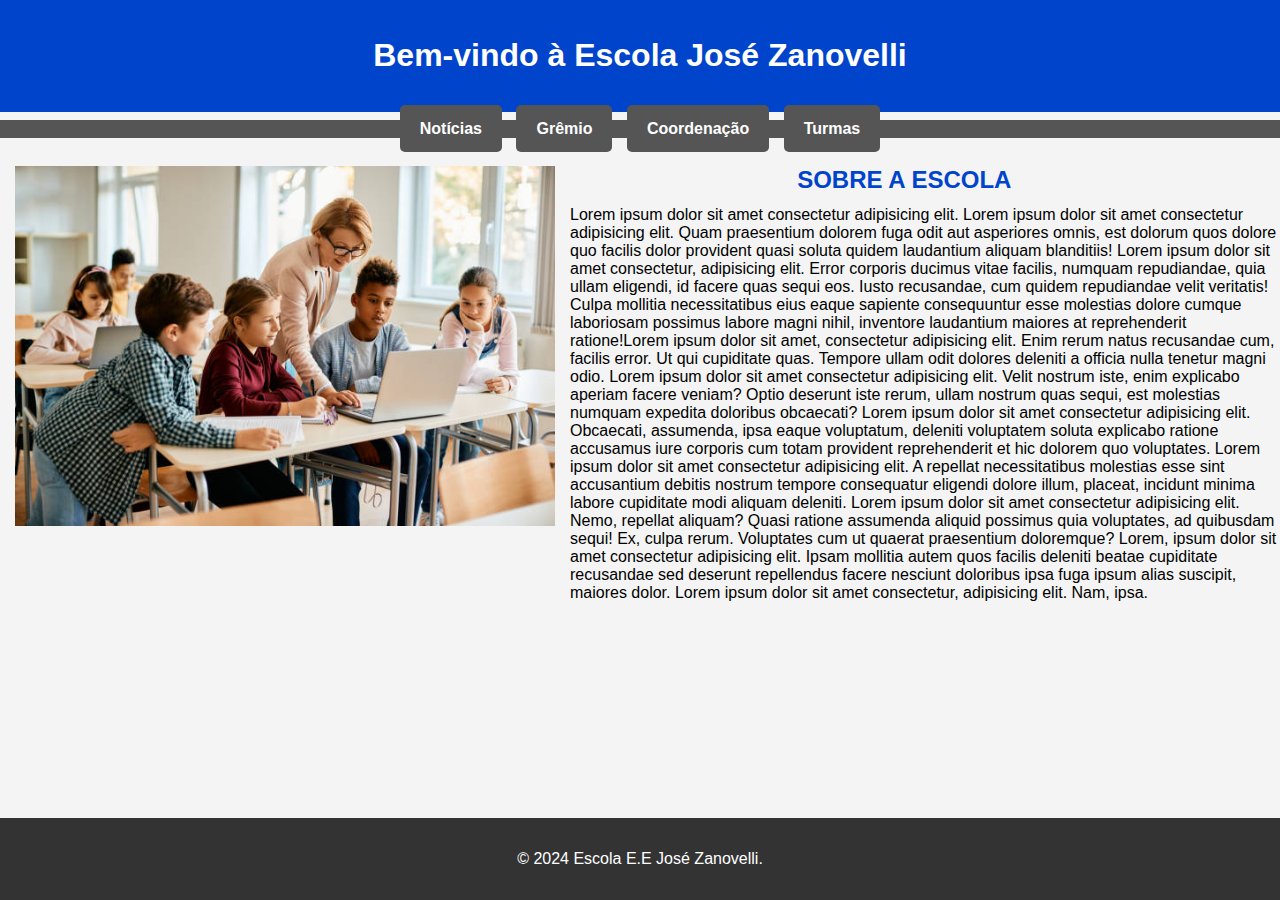
<file: index.html>
<!DOCTYPE html>
<html lang="pt-br">
<head>
    <meta charset="UTF-8">
    <meta name="viewport" content="width=device-width, initial-scale=1.0">
    <title>Escola @Zanovelli</title>
    <link rel="stylesheet" href="styles.css">
    <link rel="shortcut icon" href="pngtree-vector-reading-icon-png-image_991067.jpg" type="image/x-icon">
</head>
<body>
    <header>
        <h1>Bem-vindo à Escola José Zanovelli</h1>
    </header>
    <nav>
        <ul class="button-list">
            <li><a href="indexNO.html" class="button">Notícias</a></li>
            <li><a href="indexGR.html" class="button">Grêmio</a></li>
            <li><a href="indexCO.html" class="button">Coordenação</a></li>
            <li><a href="indexTU.html" class="button">Turmas</a></li>
        </ul>
    </nav>
    <div class="h2"> 
        <img src="istockphoto-1358014313-612x612.jpg" alt="imagem alunos">
        <div class="texto2">
        <h2>SOBRE A ESCOLA</h2> 
        <P>Lorem ipsum dolor sit amet consectetur adipisicing elit. Lorem ipsum dolor sit amet consectetur adipisicing elit. Quam praesentium dolorem fuga odit aut asperiores omnis, est dolorum quos dolore quo facilis dolor provident quasi soluta quidem laudantium aliquam blanditiis! Lorem ipsum dolor sit amet consectetur, adipisicing elit. Error corporis ducimus vitae facilis, numquam repudiandae, quia ullam eligendi, id facere quas sequi eos. Iusto recusandae, cum quidem repudiandae velit veritatis! Culpa mollitia necessitatibus eius eaque sapiente consequuntur esse molestias dolore cumque laboriosam possimus labore magni nihil, inventore laudantium maiores at reprehenderit ratione!Lorem ipsum dolor sit amet, consectetur adipisicing elit. Enim rerum natus recusandae cum, facilis error. Ut qui cupiditate quas. Tempore ullam odit dolores deleniti a officia nulla tenetur magni odio. Lorem ipsum dolor sit amet consectetur adipisicing elit. Velit nostrum iste, enim explicabo aperiam facere veniam? Optio deserunt iste rerum, ullam nostrum quas sequi, est molestias numquam expedita doloribus obcaecati? Lorem ipsum dolor sit amet consectetur adipisicing elit. Obcaecati, assumenda, ipsa eaque voluptatum, deleniti voluptatem soluta explicabo ratione accusamus iure corporis cum totam provident reprehenderit et hic dolorem quo voluptates. Lorem ipsum dolor sit amet consectetur adipisicing elit. A repellat necessitatibus molestias esse sint accusantium debitis nostrum tempore consequatur eligendi dolore illum, placeat, incidunt minima labore cupiditate modi aliquam deleniti. Lorem ipsum dolor sit amet consectetur adipisicing elit. Nemo, repellat aliquam? Quasi ratione assumenda aliquid possimus quia voluptates, ad quibusdam sequi! Ex, culpa rerum. Voluptates cum ut quaerat praesentium doloremque? Lorem, ipsum dolor sit amet consectetur adipisicing elit. Ipsam mollitia autem quos facilis deleniti beatae cupiditate recusandae sed deserunt repellendus facere nesciunt doloribus ipsa fuga ipsum alias suscipit, maiores dolor. Lorem ipsum dolor sit amet consectetur, adipisicing elit. Nam, ipsa.
        </P>
    </div>
    </div>
    <br><br><br><br>
    <footer>
        <p>&copy; 2024 Escola E.E José Zanovelli.</p>
    </footer>
</body>
</html>
</file>
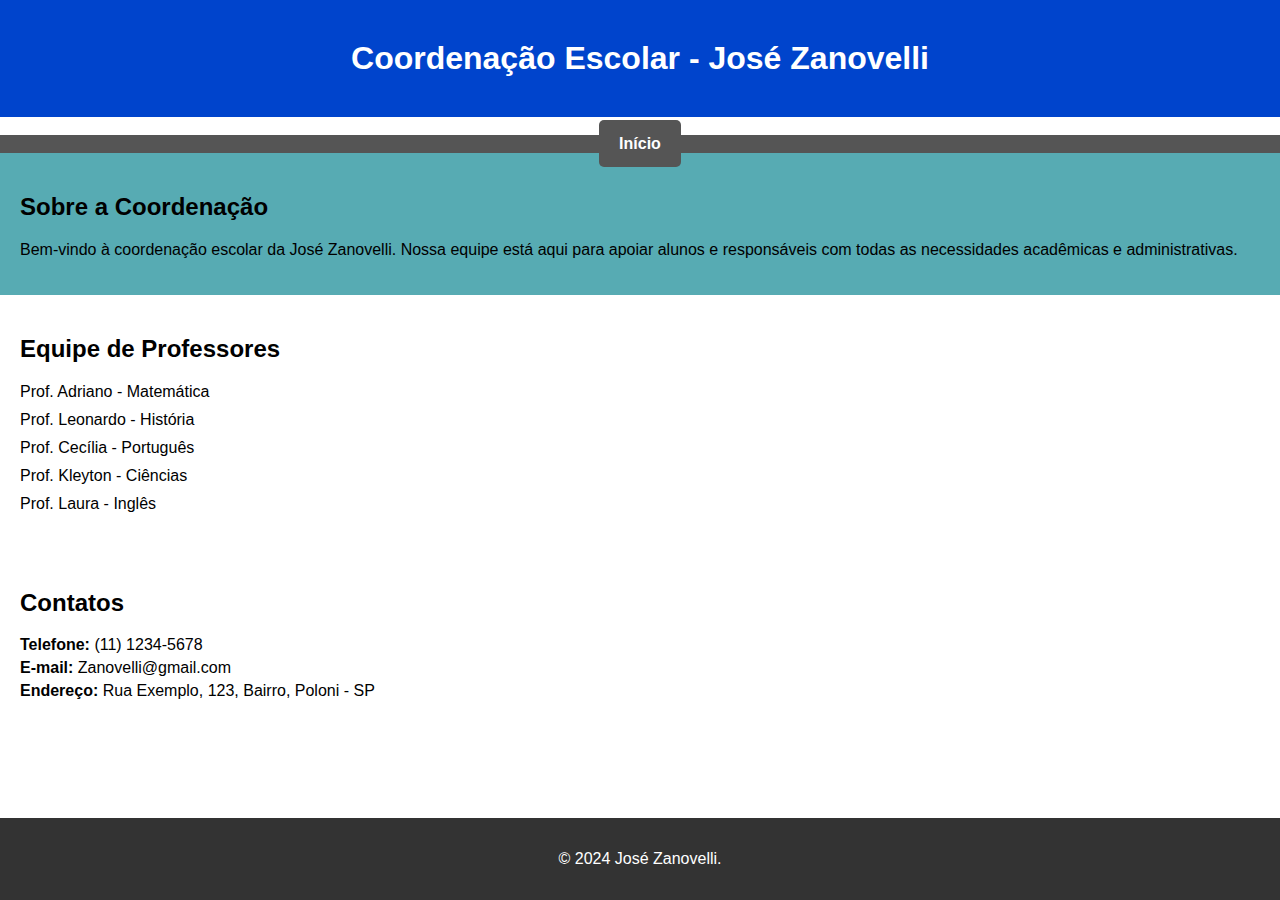
<file: indexCO.html>
<!DOCTYPE html>
<html lang="pt-BR">
<head>
    <meta charset="UTF-8">
    <meta name="viewport" content="width=device-width, initial-scale=1.0">
    <title>Cordenação @Zanovelli</title>
    <link rel="stylesheet" href="stylesCO.css">
    <link rel="shortcut icon" href="pngtree-vector-reading-icon-png-image_991067.jpg" type="image/x-icon">
</head>
<body>
    <header>
        <h1>Coordenação Escolar - José Zanovelli</h1>
    </header>
    <br>
    <ul class="button-list">
        <li><a href="index.html" class="button">Início</a></li>
    </ul>
    <section id="sobre">
        <h2>Sobre a Coordenação</h2>
        <p>Bem-vindo à coordenação escolar da José Zanovelli. Nossa equipe está aqui para apoiar alunos e responsáveis com todas as necessidades acadêmicas e administrativas.</p>
    </section>
    <section id="professores">
        <h2>Equipe de Professores</h2>
        <ul>
            <li>Prof. Adriano - Matemática</li>
            <li>Prof. Leonardo - História</li>
            <li>Prof. Cecília - Português</li>
            <li>Prof. Kleyton - Ciências</li>
            <li>Prof. Laura - Inglês</li>
        </ul>
    </section>
    <section id="contato">
        <h2>Contatos</h2>
        <p><strong>Telefone:</strong> (11) 1234-5678</p>
        <p><strong>E-mail:</strong> Zanovelli@gmail.com</p>
        <p><strong>Endereço:</strong> Rua Exemplo, 123, Bairro, Poloni - SP</p>
    </section>
    <br><br><br><br>
    <footer>
        <p>&copy; 2024 José Zanovelli.</p>
    </footer>
</body>
</html>
</file>
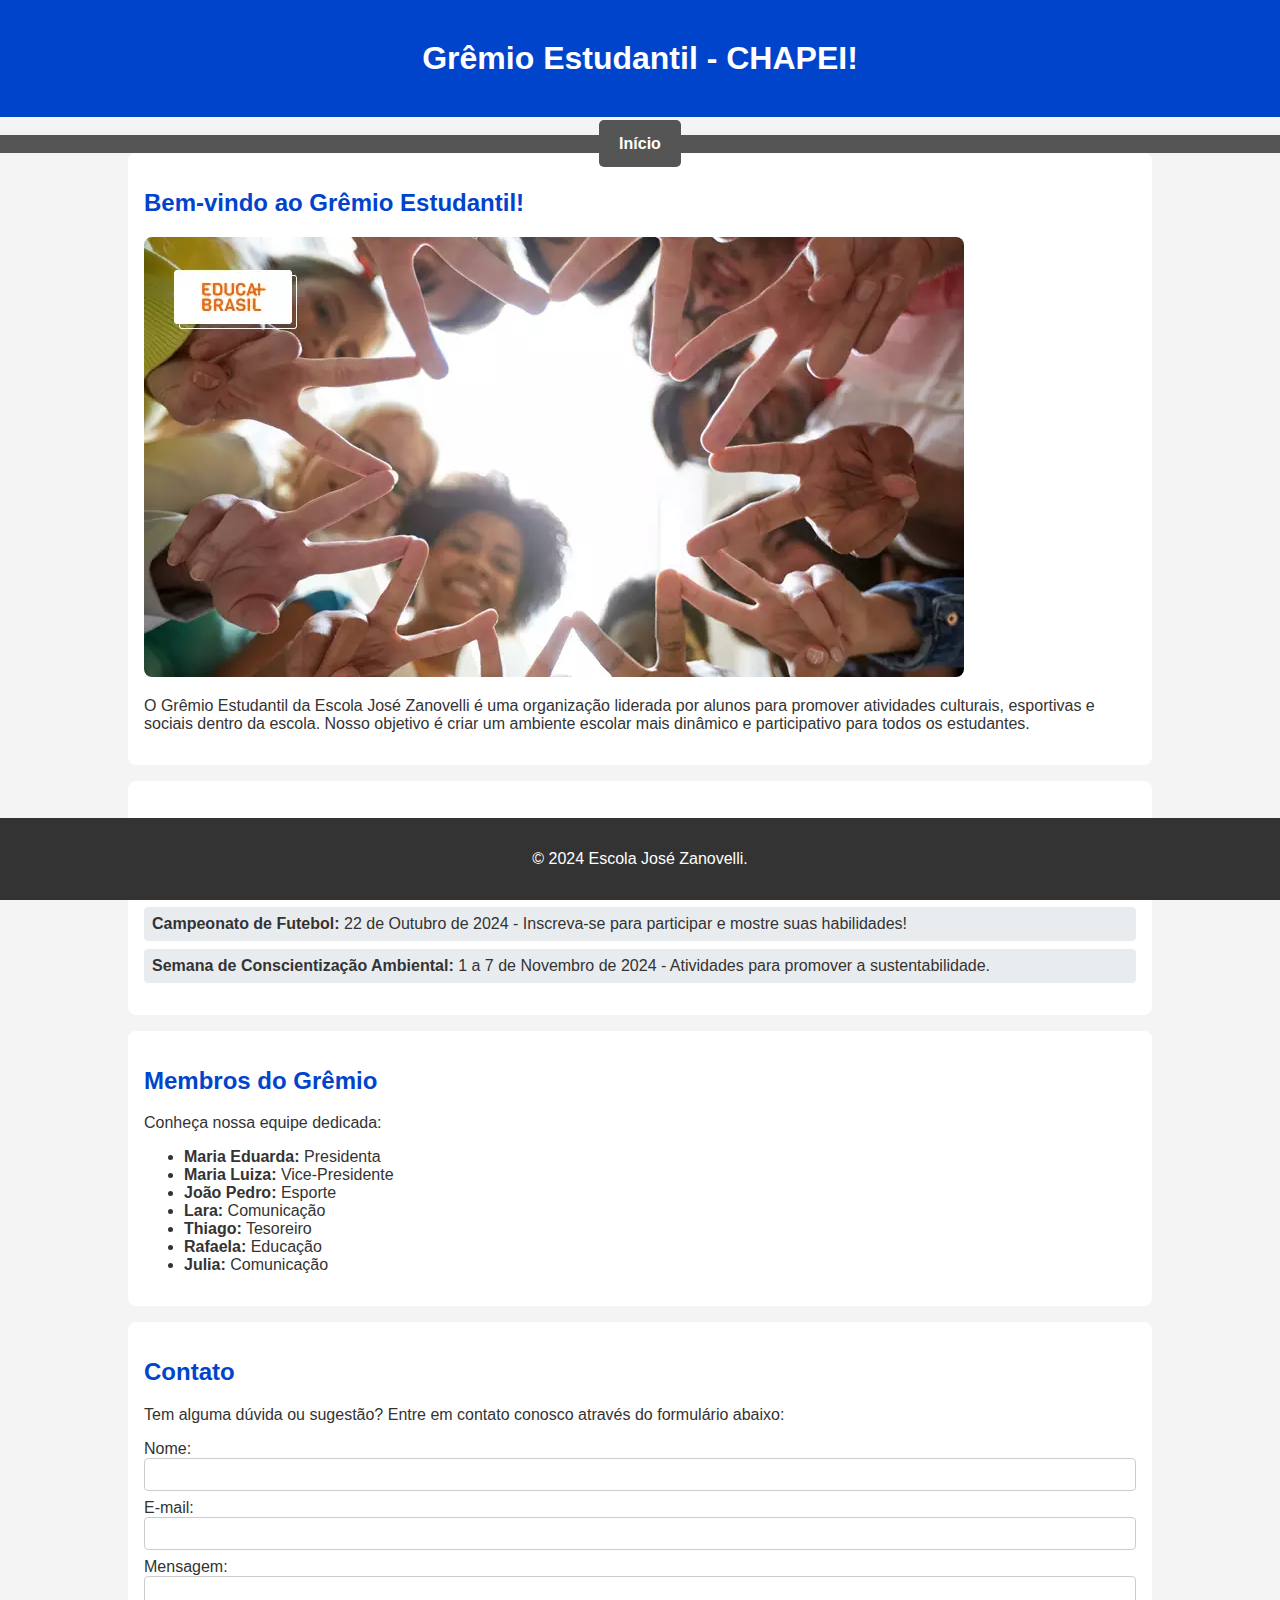
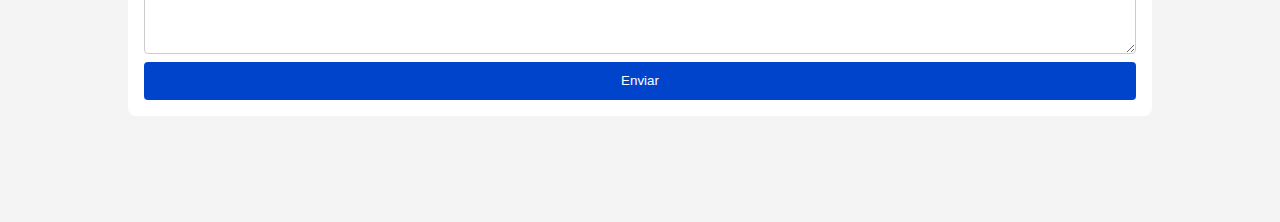
<file: indexGR.html>
<!DOCTYPE html>
<html lang="pt-br">
<head>
    <meta charset="UTF-8">
    <meta name="viewport" content="width=device-width, initial-scale=1.0">
    <title> Grêmio @Zanovelli</title>
    <link rel="stylesheet" href="stylesGR.css">
    <link rel="shortcut icon" href="pngtree-vector-reading-icon-png-image_991067.jpg" type="image/x-icon">
</head>
<body>
    <header>
        <div class="container">
            <h1>Grêmio Estudantil - CHAPEI!</h1>
        </div>
    </header>
    <br>
        <ul class="button-list">
            <li><a href="index.html" class="button">Início</a></li>
        </ul>
    <div class="container">
        <section class="intro">
            <h2>Bem-vindo ao Grêmio Estudantil!</h2>
            <img src="o-que-e-um-gremio-estudantil-e-para-que-serve_g.webp" alt="Imagem do Grêmio Estudantil">
            <p>O Grêmio Estudantil da Escola José Zanovelli é uma organização liderada por alunos para promover atividades culturais, esportivas e sociais dentro da escola. Nosso objetivo é criar um ambiente escolar mais dinâmico e participativo para todos os estudantes.</p>
        </section>

        <section class="events">
            <h2>Próximos Eventos</h2>
            <ul>
                <li><strong>Feira Cultural:</strong> 15 de Outubro de 2024 - Um dia para celebrar a diversidade cultural da nossa escola.</li>
                <li><strong>Campeonato de Futebol:</strong> 22 de Outubro de 2024 - Inscreva-se para participar e mostre suas habilidades!</li>
                <li><strong>Semana de Conscientização Ambiental:</strong> 1 a 7 de Novembro de 2024 - Atividades para promover a sustentabilidade.</li>
            </ul>
        </section>

        <section class="members">
            <h2>Membros do Grêmio</h2>
            <p>Conheça nossa equipe dedicada:</p>
            <ul>
                <li><strong>Maria Eduarda:</strong> Presidenta</li>
                <li><strong>Maria Luiza:</strong> Vice-Presidente</li>
                <li><strong>João Pedro:</strong> Esporte</li>
                <li><strong>Lara:</strong> Comunicação</li>
                <li><strong>Thiago:</strong> Tesoreiro</li>
                <li><strong>Rafaela:</strong> Educação</li>
                <li><strong>Julia:</strong> Comunicação</li>
            </ul>
        </section>

        <section class="contact">
            <h2>Contato</h2>
            <p>Tem alguma dúvida ou sugestão? Entre em contato conosco através do formulário abaixo:</p>
            <form action="enviar_contato.php" method="post">
                <label for="name">Nome:</label>
                <input type="text" id="name" name="name" required>

                <label for="email">E-mail:</label>
                <input type="email" id="email" name="email" required>

                <label for="message">Mensagem:</label>
                <textarea id="message" name="message" rows="4" required></textarea>

                <button type="submit">Enviar</button>
            </form>
        </section>
    </div>
    <br><br><br><br><br>
    <footer>
        <p>&copy; 2024 Escola José Zanovelli.</p>
    </footer>
</body>
</html>
</file>
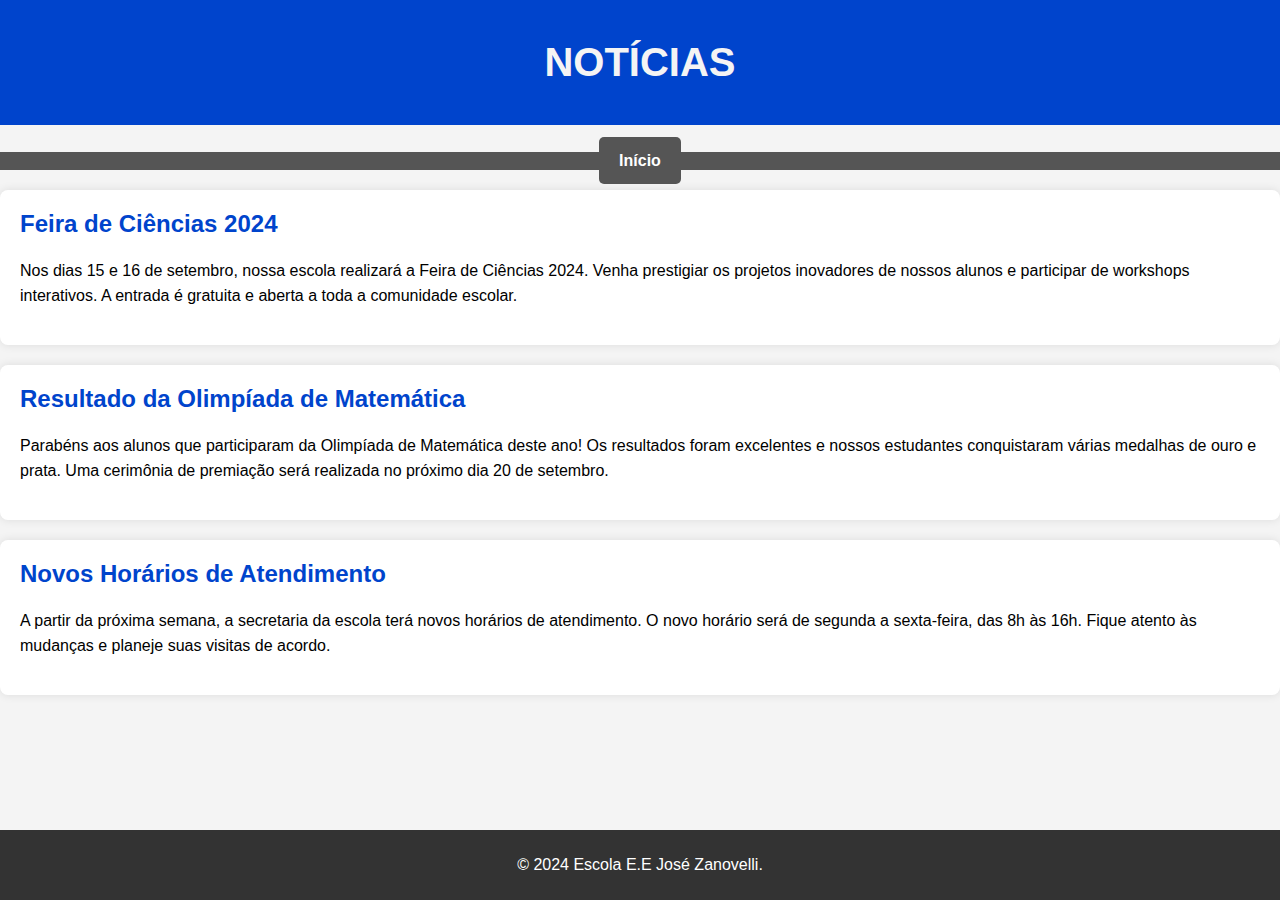
<file: indexNO.html>
<!DOCTYPE html>
<html lang="pt-br">
<head>
    <meta charset="UTF-8">
    <meta name="viewport" content="width=device-width, initial-scale=1.0">
    <title>Novidades @Zanovelli</title>
    <link rel="shortcut icon" href="pngtree-vector-reading-icon-png-image_991067.jpg" type="image/x-icon">
    <link rel="stylesheet" href="stylesNO.css">
</head>
<body>
        <h1 class="h1">NOTÍCIAS</h1>
        <li class="inicio"><a href="index.html" class="button">Início</a></li>
    <div class="h2"></div>
        <div class="news-item">
            <h2>Feira de Ciências 2024</h2>
            <p>Nos dias 15 e 16 de setembro, nossa escola realizará a Feira de Ciências 2024. Venha prestigiar os projetos inovadores de nossos alunos e participar de workshops interativos. A entrada é gratuita e aberta a toda a comunidade escolar.</p>
        </div>
        
        <div class="news-item">
            <h2>Resultado da Olimpíada de Matemática</h2>
            <p>Parabéns aos alunos que participaram da Olimpíada de Matemática deste ano! Os resultados foram excelentes e nossos estudantes conquistaram várias medalhas de ouro e prata. Uma cerimônia de premiação será realizada no próximo dia 20 de setembro.</p>
        </div>
        
        <div class="news-item">
            <h2>Novos Horários de Atendimento</h2>
            <p>A partir da próxima semana, a secretaria da escola terá novos horários de atendimento. O novo horário será de segunda a sexta-feira, das 8h às 16h. Fique atento às mudanças e planeje suas visitas de acordo.</p>
        </div>
    </div>
    <br><br><br><br>
    <footer>
        <p>&copy; 2024 Escola E.E José Zanovelli.</p>
    </footer>
</body>
</html>
</file>
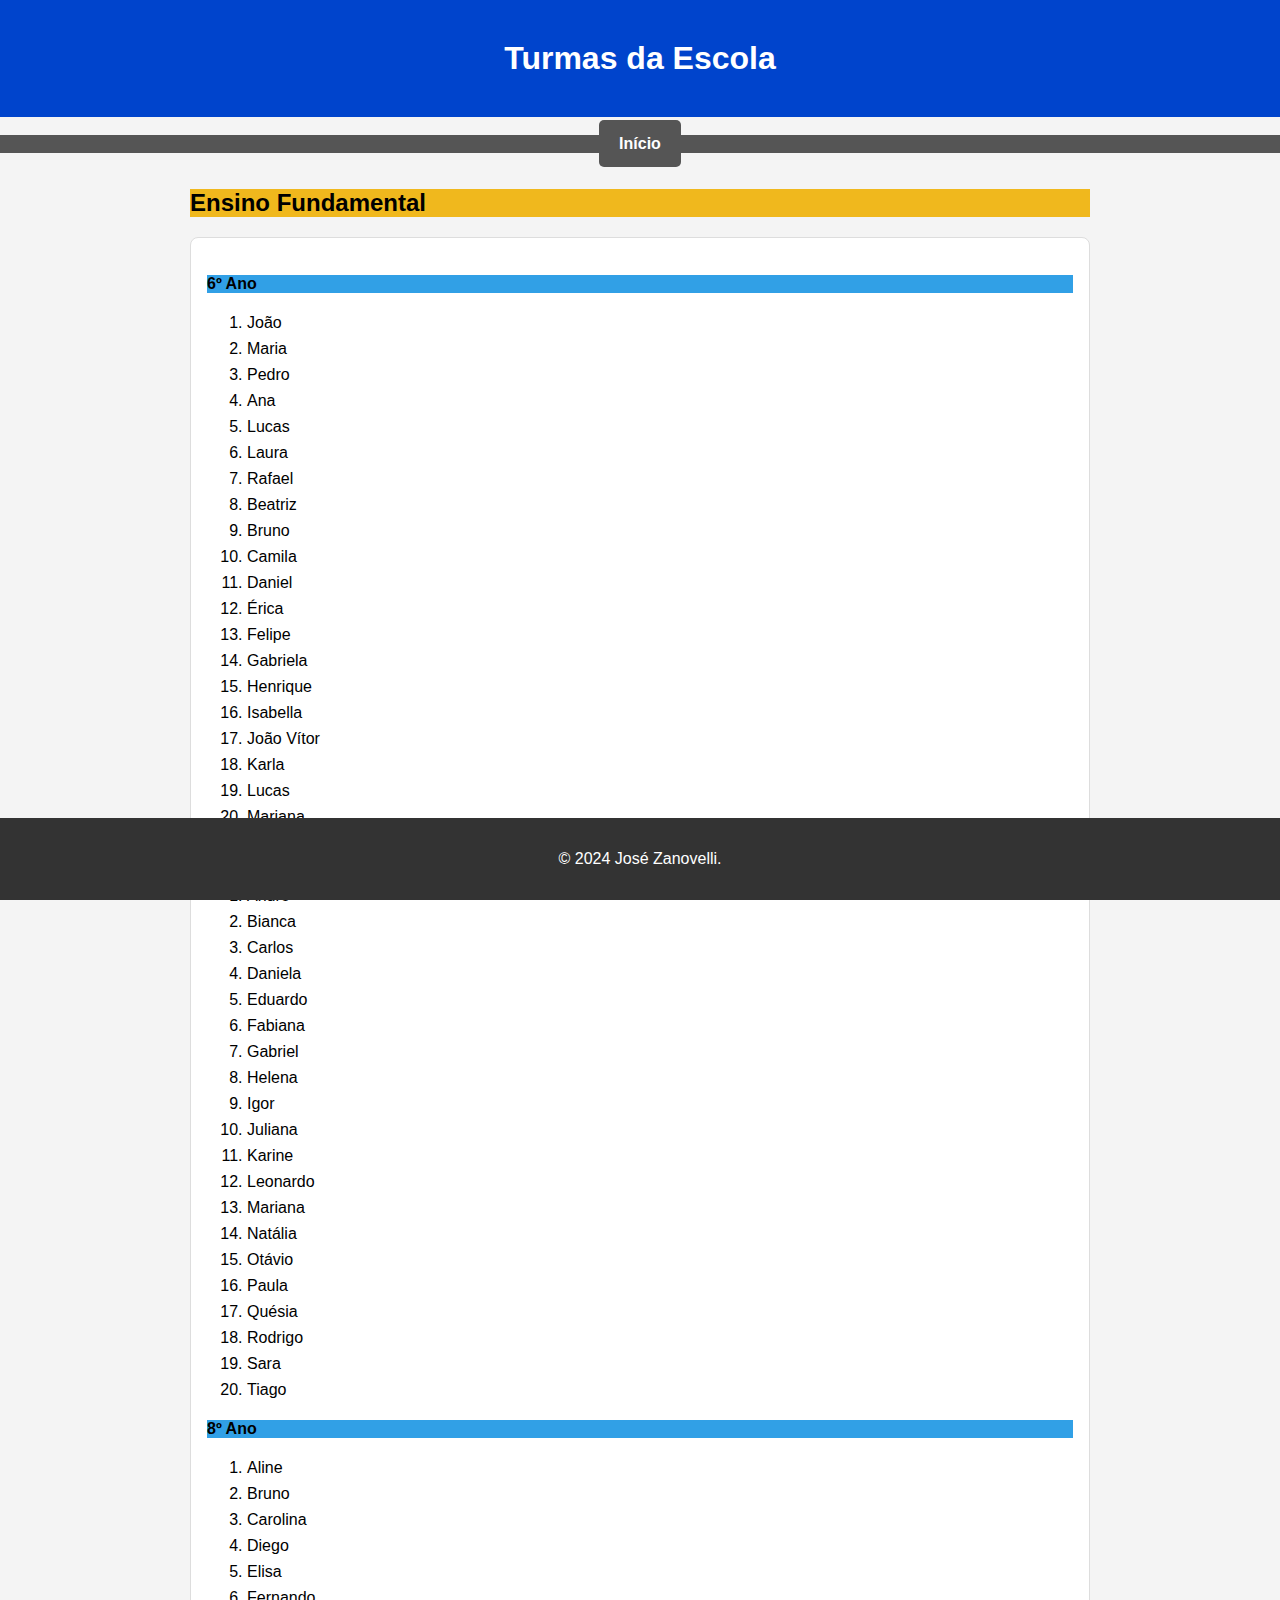
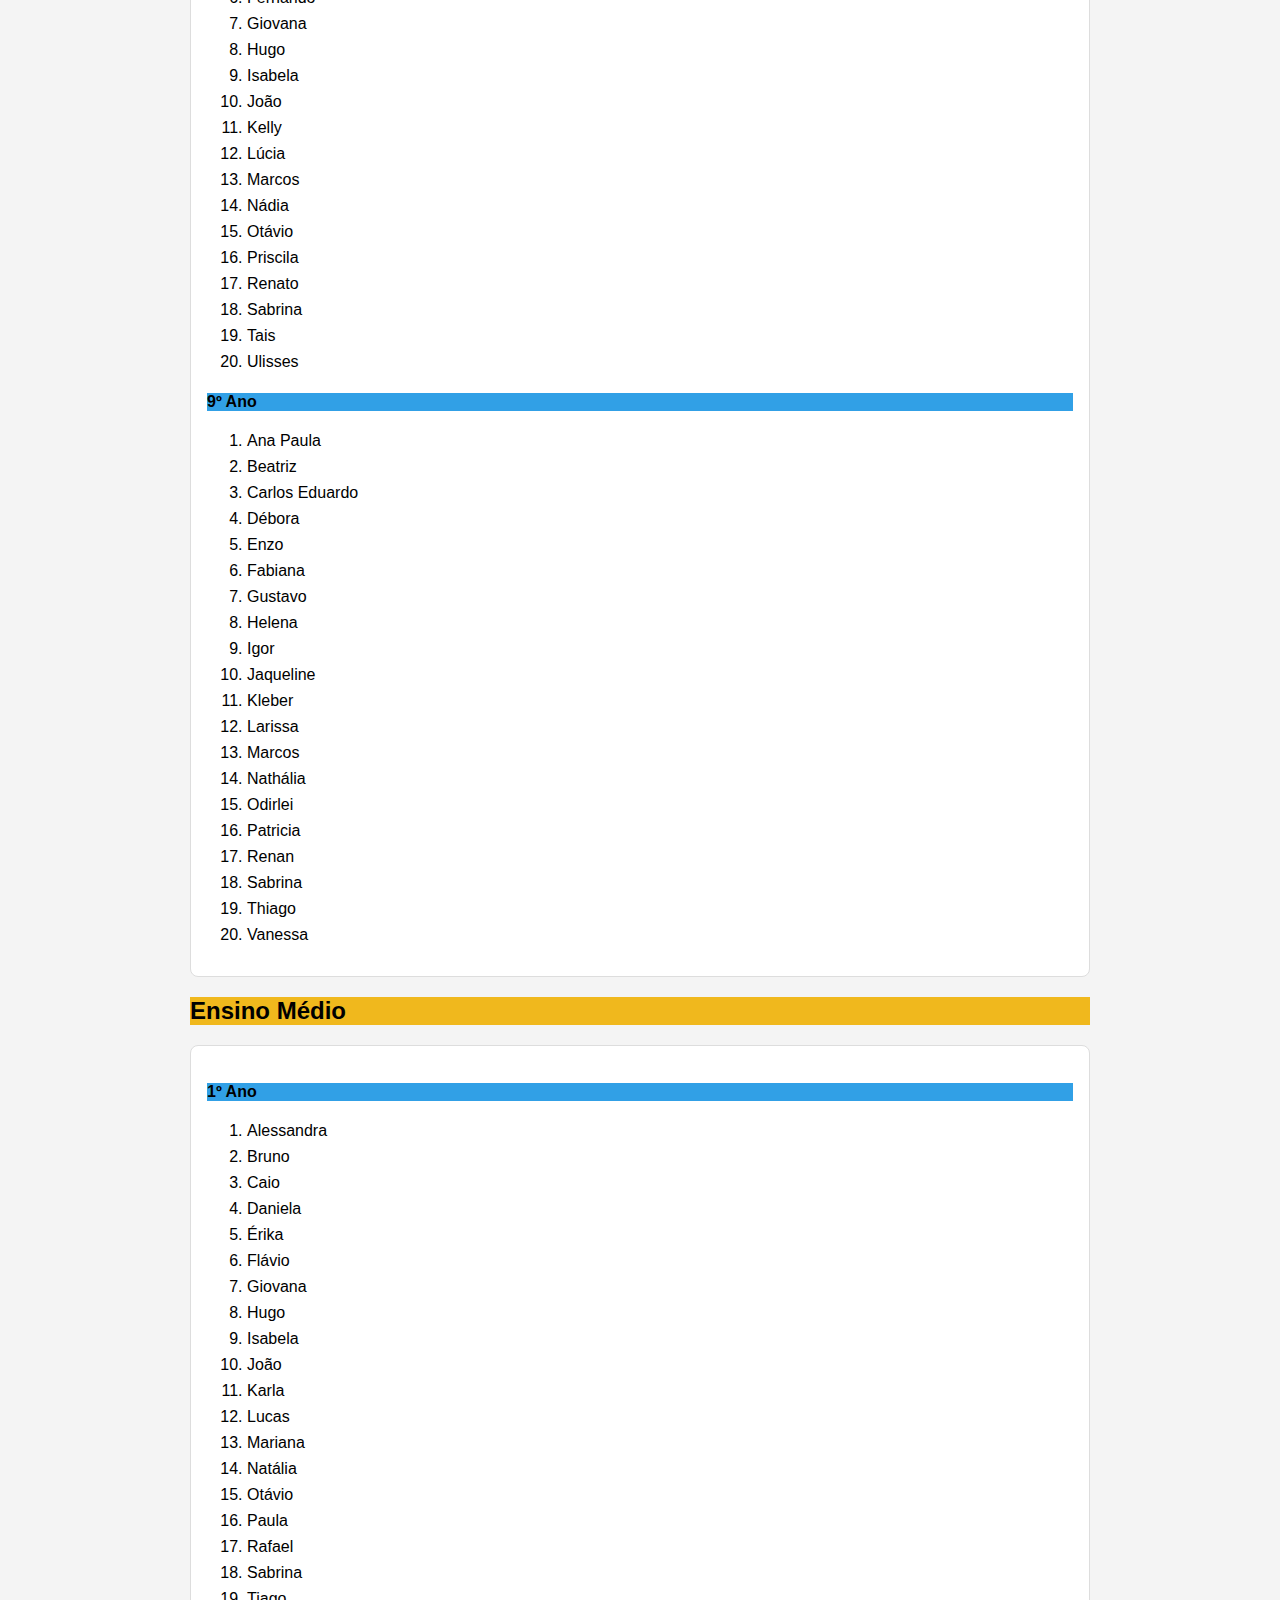
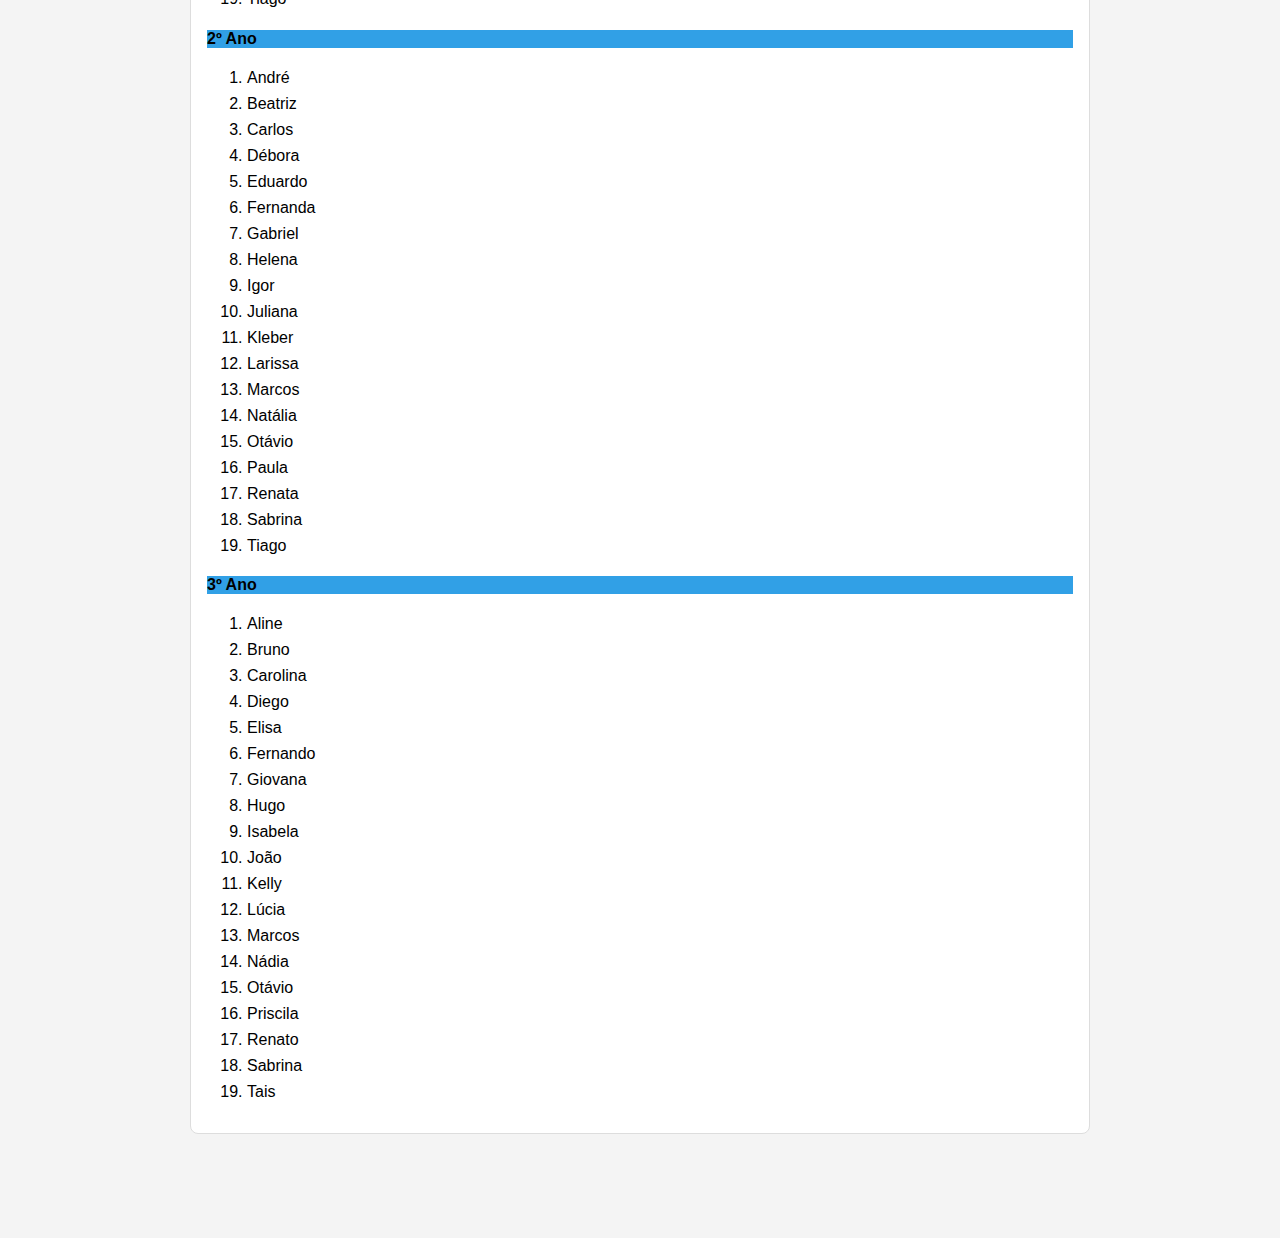
<file: indexTU.html>
<!DOCTYPE html>
<html lang="pt-BR">
<head>
    <meta charset="UTF-8">
    <meta name="viewport" content="width=device-width, initial-scale=1.0">
    <title> Turmas @Zanovelli</title>
    <link rel="stylesheet" href="stylesTU.css">
    <link rel="shortcut icon" href="pngtree-vector-reading-icon-png-image_991067.jpg" type="image/x-icon">
</head>
<body>
    <header>
        <h1>Turmas da Escola</h1>
    </header>
    <br>
    <ul class="button-list">
        <li><a href="index.html" class="button">Início</a></li>
    </ul>
    <main>
        <section class="turmas">
            <div class="turmas">
                <h2>Ensino Fundamental</h2>
            <div class="turma">
                <div class="ano">
                    <h4>6º Ano</h4>
                    <ol>
                        <li>João</li>
                        <li>Maria</li>
                        <li>Pedro</li>
                        <li>Ana</li>
                        <li>Lucas</li>
                        <li>Laura</li>
                        <li>Rafael</li>
                        <li>Beatriz</li>
                        <li>Bruno</li>
                        <li>Camila</li>
                        <li>Daniel</li>
                        <li>Érica</li>
                        <li>Felipe</li>
                        <li>Gabriela</li>
                        <li>Henrique</li>
                        <li>Isabella</li>
                        <li>João Vítor</li>
                        <li>Karla</li>
                        <li>Lucas</li>
                        <li>Mariana</li>
                    </ol>
                </div>
                <div class="ano">
                    <h4>7º Ano</h4>
                    <ol>
                        <li>André</li>
                        <li>Bianca</li>
                        <li>Carlos</li>
                        <li>Daniela</li>
                        <li>Eduardo</li>
                        <li>Fabiana</li>
                        <li>Gabriel</li>
                        <li>Helena</li>
                        <li>Igor</li>
                        <li>Juliana</li>
                        <li>Karine</li>
                        <li>Leonardo</li>
                        <li>Mariana</li>
                        <li>Natália</li>
                        <li>Otávio</li>
                        <li>Paula</li>
                        <li>Quésia</li>
                        <li>Rodrigo</li>
                        <li>Sara</li>
                        <li>Tiago</li>
                    </ol>
                </div>
                <div class="ano">
                    <h4>8º Ano</h4>
                    <ol>
                        <li>Aline</li>
                        <li>Bruno</li>
                        <li>Carolina</li>
                        <li>Diego</li>
                        <li>Elisa</li>
                        <li>Fernando</li>
                        <li>Giovana</li>
                        <li>Hugo</li>
                        <li>Isabela</li>
                        <li>João</li>
                        <li>Kelly</li>
                        <li>Lúcia</li>
                        <li>Marcos</li>
                        <li>Nádia</li>
                        <li>Otávio</li>
                        <li>Priscila</li>
                        <li>Renato</li>
                        <li>Sabrina</li>
                        <li>Tais</li>
                        <li>Ulisses</li>
                    </ol>
                </div>
                <div class="ano">
                    <h4>9º Ano</h4>
                    <ol>
                        <li>Ana Paula</li>
                        <li>Beatriz</li>
                        <li>Carlos Eduardo</li>
                        <li>Débora</li>
                        <li>Enzo</li>
                        <li>Fabiana</li>
                        <li>Gustavo</li>
                        <li>Helena</li>
                        <li>Igor</li>
                        <li>Jaqueline</li>
                        <li>Kleber</li>
                        <li>Larissa</li>
                        <li>Marcos</li>
                        <li>Nathália</li>
                        <li>Odirlei</li>
                        <li>Patricia</li>
                        <li>Renan</li>
                        <li>Sabrina</li>
                        <li>Thiago</li>
                        <li>Vanessa</li>
                    </ol>
                </div>
            </div>

            <div class="turmas">
                <h2>Ensino Médio</h2>
            </div>
            <div class="turma">
                <div class="ano">
                    <h4>1º Ano</h4>
                    <ol>
                        <li>Alessandra</li>
                        <li>Bruno</li>
                        <li>Caio</li>
                        <li>Daniela</li>
                        <li>Érika</li>
                        <li>Flávio</li>
                        <li>Giovana</li>
                        <li>Hugo</li>
                        <li>Isabela</li>
                        <li>João</li>
                        <li>Karla</li>
                        <li>Lucas</li>
                        <li>Mariana</li>
                        <li>Natália</li>
                        <li>Otávio</li>
                        <li>Paula</li>
                        <li>Rafael</li>
                        <li>Sabrina</li>
                        <li>Tiago</li>
                    </ol>
                </div>
                <div class="ano">
                    <h4>2º Ano</h4>
                    <ol>
                        <li>André</li>
                        <li>Beatriz</li>
                        <li>Carlos</li>
                        <li>Débora</li>
                        <li>Eduardo</li>
                        <li>Fernanda</li>
                        <li>Gabriel</li>
                        <li>Helena</li>
                        <li>Igor</li>
                        <li>Juliana</li>
                        <li>Kleber</li>
                        <li>Larissa</li>
                        <li>Marcos</li>
                        <li>Natália</li>
                        <li>Otávio</li>
                        <li>Paula</li>
                        <li>Renata</li>
                        <li>Sabrina</li>
                        <li>Tiago</li>
                    </ol>
                </div>
                <div class="ano">
                    <h4>3º Ano</h4>
                    <ol>
                        <li>Aline</li>
                        <li>Bruno</li>
                        <li>Carolina</li>
                        <li>Diego</li>
                        <li>Elisa</li>
                        <li>Fernando</li>
                        <li>Giovana</li>
                        <li>Hugo</li>
                        <li>Isabela</li>
                        <li>João</li>
                        <li>Kelly</li>
                        <li>Lúcia</li>
                        <li>Marcos</li>
                        <li>Nádia</li>
                        <li>Otávio</li>
                        <li>Priscila</li>
                        <li>Renato</li>
                        <li>Sabrina</li>
                        <li>Tais</li>
                    </ol>
                </div>
            </div>
        </section>
    </main>
    <br><br><br><br>
    <footer>
        <p>&copy; 2024 José Zanovelli.</p>
    </footer>
</body>
</html>
</file>
<file: styles.css>
body {
    font-family: Arial, sans-serif;
    margin: 0;
    padding: 0;
    background-color: #f4f4f4;
}

header {
    background-color: #0044cc;
    color: white;
    text-align: center;
    padding: 1em 0;
}

nav {
    color: white;
    text-align: center;
    padding: 0.5em 0;
}

.button-list {
    list-style-type: none;
    background: #555;
    padding: 0;
    margin: 0;
}

.button-list li {
    display: inline;
}

.button-list a {
    text-decoration: none;
    color: white;
    background-color: #555;
    padding: 15px 20px;
    margin: 5px;
    border-radius: 5px;
    font-weight: bold;
}

.button-list a:hover {
    background-color: #777;
}

main {
    padding: 20px;
}

img{
    padding:15px 10px;
    margin: 5px;
    height: 360px;
    
}
h2{
    top: 10px;
    height: 20px;
    padding-left: 32%;
    border-top: 30px;   
    color: #0044cc;
    text-decoration: solid, arial;
}

section {
    margin-bottom: 20px;
}

footer {
    background-color: #333;
    color: white;
    text-align: center;
    padding: 1em 0;
    position: fixed;
    bottom: 0;
    width: 100%;
}

.h2 {
    display: flex;
}

.texto2 {
    display: block;
}
</file>
<file: stylesCO.css>
body {
    font-family: Arial, sans-serif;
    margin: 0;
    padding: 0;
}

header {
    background-color: #0044cc;
    color: white;
    text-align: center;
    padding: 40px
}

header .logo img {
    width: 150px;
}

h1 {
    margin: 0;
}

section {
    padding: 20px;
}

#sobre {
    background-color: rgb(87, 171, 179);
}

#professores ul {
    list-style: none;
    padding: 0;
}

#professores ul li {
    margin-bottom: 10px;
}

#contato p {
    margin: 5px 0;
}

footer {
    background-color: #333;
    color: white;
    text-align: center;
    padding: 1rem 0;
    position: fixed;
    width: 100%;
    bottom: 0;
}
.button-list {
    list-style-type: none;
    background: #555;
    padding: 0;
    text-align: center;
    margin: 0;
}

.button-list li {
    display: inline;
}

.button-list a {
    text-decoration: none;
    color: white;
    text-align: center;
    background-color: #555;
    padding: 15px 20px;
    margin: 5px;
    border-radius: 5px;
    font-weight: bold;
}

.button-list a:hover {
    background-color: #777;
}
</file>
<file: stylesGR.css>
body {
    font-family: Arial, sans-serif;
    margin: 0;
    padding: 0;
    background-color: #f4f4f4;
    color: #333;
}

header {
    background-color: #0044cc;
    color: white;
    text-align: center;
    padding: 40px;
}

header h1 {
    margin: 0;
}

.container {
    width: 80%;
    margin: auto;
    overflow: hidden;
}

.intro, .events, .members, .contact {
    background: white;
    padding: 1rem;
    margin-bottom: 1rem;
    border-radius: 8px;
}

.intro img {
    max-width: 100%;
    border-radius: 8px;
}

h2 {
    color: #0044cc;
}

.events ul {
    list-style-type: none;
    padding: 0;
}

.events li {
    background: #e9ecef;
    margin: 0.5rem 0;
    padding: 0.5rem;
    border-radius: 4px;
}

.contact form {
    display: flex;
    flex-direction: column;
}

.contact input, .contact textarea {
    margin-bottom: 0.5rem;
    padding: 0.5rem;
    border: 1px solid #ccc;
    border-radius: 4px;
}

.contact button {
    background-color: #0044cc;
    color: white;
    padding: 0.7rem;
    border: none;
    border-radius: 4px;
    cursor: pointer;
}

.contact button:hover {
    background-color: #0044cc;
}

footer {
    background-color: #333;
    color: white;
    text-align: center;
    padding: 1rem 0;
    position: fixed;
    width: 100%;
    bottom: 0;
}
.button-list {
    list-style-type: none;
    background: #555;
    padding: 0;
    text-align: center;
    margin: 0;
}

.button-list li {
    display: inline;
}

.button-list a {
    text-decoration: none;
    color: white;
    text-align: center;
    background-color: #555;
    padding: 15px 20px;
    margin: 5px;
    border-radius: 5px;
    font-weight: bold;
}

.button-list a:hover {
    background-color: #777;
}
</file>
<file: stylesNO.css>
body {
    font-family: Arial, sans-serif;
    margin: 0;
    padding: 0;
    background-color: #f4f4f4;
}
header {
    background-color: #4CAF50;
    color: white;
    padding: 10px 0;
    text-align: center;
}
.container {
    width: 80%;
    margin: auto;
    overflow: hidden;
}
.news-item {
    background: #fff;
    margin: 20px 0;
    padding: 20px;
    border-radius: 8px;
    box-shadow: 0 0 10px rgba(0,0,0,0.1);
}
.news-item h2 {
    margin-top: 0;
}
.news-item p {
    line-height: 1.6;
}
footer {
    background-color: #333;
    color: white;
    text-align: center;
    padding: 10px 0;
    position: fixed;
    bottom: 0;
    width: 100%;
}
h2{
    color: #0044cc;
}
.button{
    background: #555;
    color: white;
    text-decoration: none;
    padding: 15px 20px;
    margin: 5px;
    border-radius: 5px;
    font-weight: bold;
    border: none;
    display: inline-block;
    cursor: pointer;
}
.button{
    display: inline;
}
.button:hover{
    background: #777;
}

.h1{
    background: #0044cc;
    text-align: center;
    color: #f4f4f4;
    margin-top: 0px;
    font-size: 40px;
    padding: 1em 0;
}
.inicio{
    background: #555;
    text-align: center;
    text-decoration: none;
}
</file>
<file: stylesTU.css>
body {
    font-family: Arial, sans-serif;
    margin: 0;
    padding: 0;
    background-color: #f4f4f4;
}

header {
    background-color:  #0044cc;
    color: #fff;
    text-align: center;
    padding: 40px;
}

main {
    padding: 1rem;
}

h1 {
    margin: 0;
}

.turmas {
    margin: 0 auto;
    max-width: 900px;
}

.turma {
    background-color: #fff;
    border: 1px solid #ddd;
    border-radius: 8px;
    margin-bottom: 1rem;
    padding: 1rem;
}

.turma h3 {
    margin-top: 0;
}

ul {
    list-style: none;
    padding: 0;
}

li {
    margin-bottom: 0.5rem;
}

footer {
    background-color: #333;
    color: white;
    text-align: center;
    padding: 10px 0;
    position: fixed;
    bottom: 0;
    width: 100%;
}
.ano h4{
    background: #31a0e6;
}
.contact button {
    background-color: #0044cc;
    color: white;
    padding: 0.7rem;
    border: none;
    border-radius: 4px;
    cursor: pointer;
}

.contact button:hover {
    background-color: #0044cc;
}

footer {
    background-color: #333;
    color: white;
    text-align: center;
    padding: 1rem 0;
    position: fixed;
    width: 100%;
    bottom: 0;
}
.button-list {
    list-style-type: none;
    background: #555;
    padding: 0;
    text-align: center;
    margin: 0;
}

.button-list li {
    display: inline;
}

.button-list a {
    text-decoration: none;
    color: white;
    text-align: center;
    background-color: #555;
    padding: 15px 20px;
    margin: 5px;
    border-radius: 5px;
    font-weight: bold;
}

.button-list a:hover {
    background-color: #777;
}
.turmas h2{
    background: #f0b81d;
}
</file>
